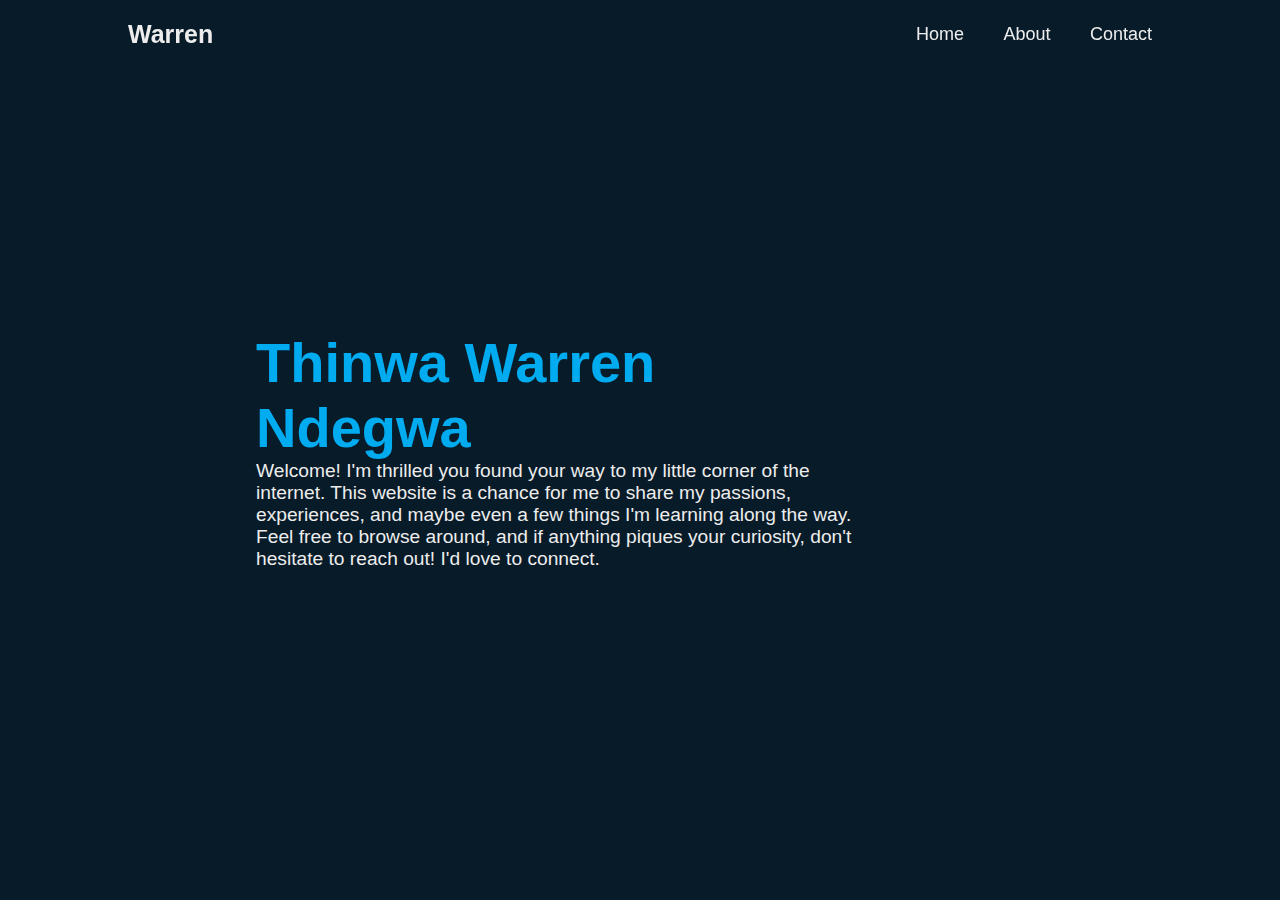
<file: index.html>
<!DOCTYPE html>
<html>
    <head>
        <title> Warren's Website</title>
        <link rel="stylesheet" href="style.css">

    </head>
    <body>

        <header class="header">
            <a href="#" class="logo"> Warren</a>

            <nav class="navbar">
                <a href="index.html" class="active">Home</a>
                <a href="about.html">About</a>
                <a href="contact.html">Contact</a>
            </nav>
        </header>

        <section class="Home">
            <div class="Home-Content">
                <h1>Thinwa Warren Ndegwa</h1>
                <p> Welcome! I'm thrilled you found your way to my little corner of the internet. This website is a chance for me to share my passions, experiences, and maybe even a few things I'm learning along the way. Feel free to browse around, and if anything piques your curiosity, don't hesitate to reach out! I'd love to connect.</p>
            





            </div>







        </section>






            



        




    </body>

    






</html>
</file>
<file: style.css>
*{
    margin: 0;
    padding: 0;
    box-sizing: border-box;
    font-family: 'poppins', sans-serif;
}

body{
    background: #081b29;
    color: #ededed;
}

.header{
    position: fixed;
    top: 0;
    left: 0;
    width: 100%;
    padding: 20px 10%;
    background-color: transparent;
    display: flex;
    justify-content: space-between;
    align-items: center;
    z-index: 100;
}

.logo{
    font-size: 25px;
    color: #ededed;
    text-decoration: none;
    font-weight: 600;
}

.navbar a {
    font-size: 18px;
    color: #ededed;
    text-decoration: none;
    font-weight: 500;
    margin-left: 35px;
    transition: 3s;
}

.navbar a :hover
.navbar a.active {
    color: #00abf0;
}

.Home{
    height: 100vh;
    display: flex;
    align-items: center;
    padding: 0 20%;
}

.Home-Content{
    max-width: 600px;
}

.Home-Content h1{
    font-size: 56px;
    font-weight: 700;
    color: #00abf0;
}

.Home-Content p{
    font-size: larger;
}

.Heading{
    width: 90%;
    display:flex;
    justify-content: center;
    align-items: center;
    flex-direction: column;
    text-align: center;
    margin: 20px auto;
}

.Heading h1{
    font-size: 50px;
    color: #00abf0;
    margin-top: 60px;
    position: relative;
}

.Heading h1 ::after{
    content: "";
    position: absolute;
    width: 100%;
    height: 4px;
    display: block;
    margin:0 auto
}

.Heading p{
    font-size: larger;
    margin-bottom: 35px; 
    align-items: center;
    flex: 1;
}

.Container{
    width: 90%;
    margin: 0 auto;
    padding:10px 20px
}

.about{
    display: flex;
    justify-content: space-between;
    align-items: center;
    flex-wrap: wrap;
}

.about-image{
    flex: 1;
    margin-right: 40px;
    overflow: hidden;
}

.about-image img{
    max-width:100% ;
    height: auto;
    display: block;
    transition:0.5s ease;
    
}

.about-content{
    flex: 1;
}

.about-content h2{
    font-size: 60px;
    margin-bottom: 15px;
}

.about-content p{
    font-size: larger;
    line-height: 1.5;
}

form{
    font-size: 50px;
   
}

.input-field{
    width: 400px;
    height: 40px;
    border: 1px solid #ccc;
    border-radius: 14px;
    box-sizing: border-box;
    margin-top: 20px;
    margin-bottom: 16px;
    resize: vertical;
}
.Contact form textarea{
    width: 100%;
    padding: 1.5rem;
    font-size: 1.6rem;
    border-radius: 0.8rem;
}

.Contact-Box h2{
    font-size: 50px;
    color: #00abf0;
    margin-top: 60px;
    position: relative;
    text-align: center;

}
.Contact-Box .input-field{
    width: 100%;
    padding: 12px;
    border: 1px solid #ccc;
    border-radius: 4px;
    box-sizing: border-box;
    margin-top: 6px;
    margin-bottom: 16px;
    resize: vertical;
}

.btn{
    border-radius:20px ;
    color: #fff;
    margin-top: 18px;
    padding: 10px;
    background-color: #00abf0;
    font-size: 12px;
    border: none;
    cursor: pointer;
}
</file>
